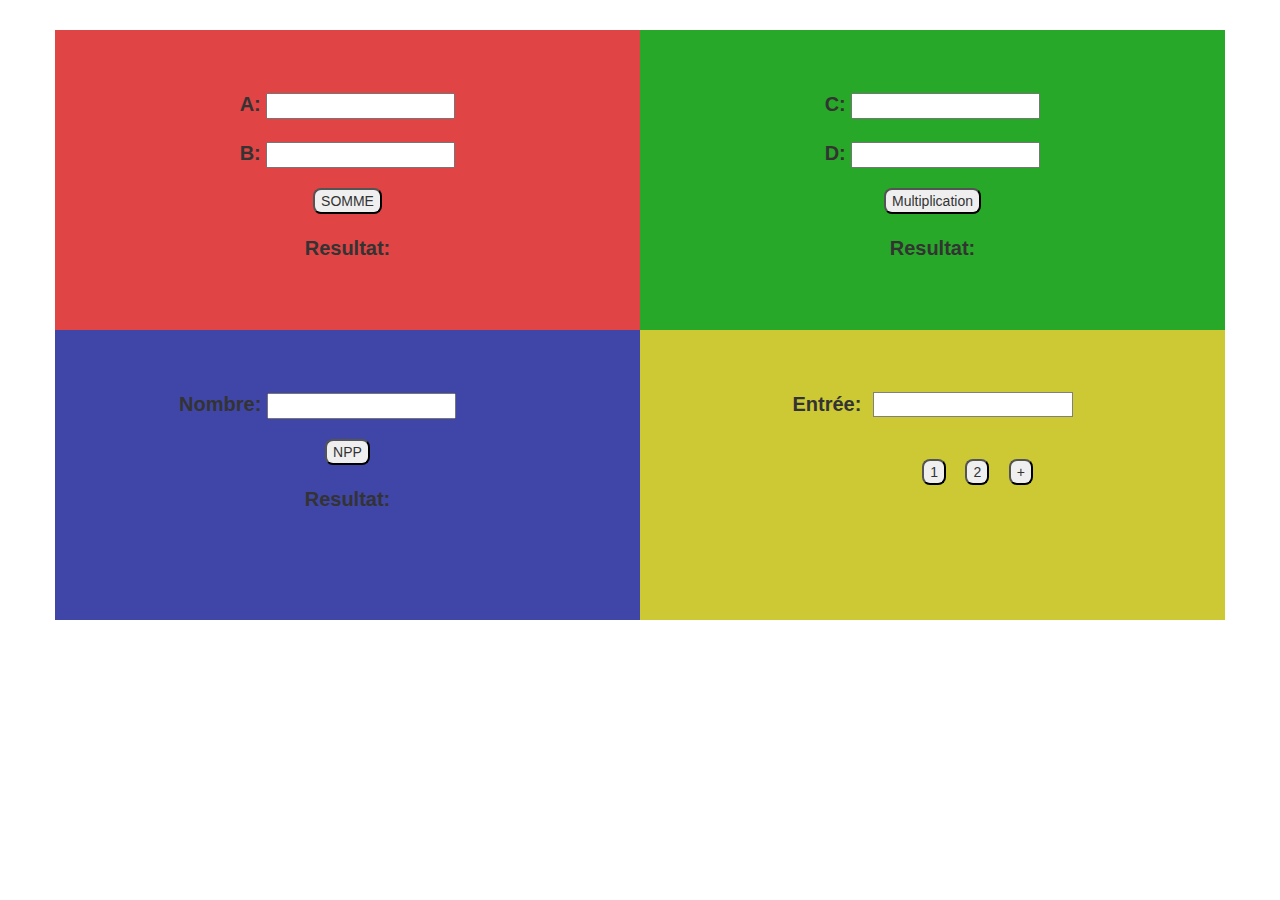
<file: index.html>
<!DOCTYPE html>
<html lang="en">
<head>
    <meta charset="UTF-8">
    <meta name="viewport" content="width=device-width, initial-scale=1.0">
    <meta http-equiv="X-UA-Compatible" content="ie=edge">
    <link rel="stylesheet" href="style.css">
    <link rel="stylesheet" href="bootstrap/css/bootstrap.min.css">
    <title>Calculator</title>
</head>
<body>
    <div class="container">
        <div class="row">
            <div class="col-md-6" id="addition">
                <center>
                    <b>A: </b><input type="number" id="A"><br><br>
                    <b>B: </b><input type="number" id="B"><br><br>
                    <button id="boutton" onclick="calculer();">SOMME</button><br><br>
                    <b>Resultat: </b><b id="res"></b>
                </center>
            </div>
            <div class="col-md-6" id="multiplication">
                <center>
                    <b>C: </b><input type="number" id="C"><br><br>
                    <b>D: </b><input type="number" id="D"><br><br>
                    <button id="boutton" onclick="multiple();">Multiplication</button><br><br>
                    <b>Resultat: </b><b id="res1"></b>
                </center>
            </div>      
        </div>
    </div>  
    <div class="container">
            <div class="row">
                <div class="col-md-6" id="test">
                    <center>
                        <b class="titre">Nombre: </b><input id="nombre"><br><br> 
                        <button id="boutton" onclick="npp();">NPP</button><br><br>
                        <table>
                            <tr>
                                <td>
                                    <b class="result">Resultat: </b>
                                </td>
                                <td>
                                    <b id="nbrp"></b>   
                                </td>
                            </tr>
                            <tr>
                                <td></td>
                                <td>
                                    <b id="pairp"></b>
                                </td>
                            </tr>
                            <tr>
                                <td></td>
                                <td>
                                    <b id="premp"></b>
                                </td>
                            </tr>    
                        </table>
                    </center>
                </div>
                <div class="col-md-6" id="saisie">
                    <center>
                        <table>
                            <tr>
                                <td><b>Entrée: &nbsp</b></td>
                                <td><div class="entre"><b id="entree"></b></div></td>
                            </tr>
                        </table><br><br>
                        <button id="boutton1" onclick="un();">1</button>&nbsp;&nbsp;&nbsp;&nbsp;
                        <button id="boutton" onclick="deux();">2</button>&nbsp;&nbsp;&nbsp;&nbsp;
                        <button id="boutton" onclick="plus();">+</button>
                    </center>
                </div>       
            </div>
        </div>  
    <script type="text/javascript" src="algo.js"></script>
</body>
</html>
</file>
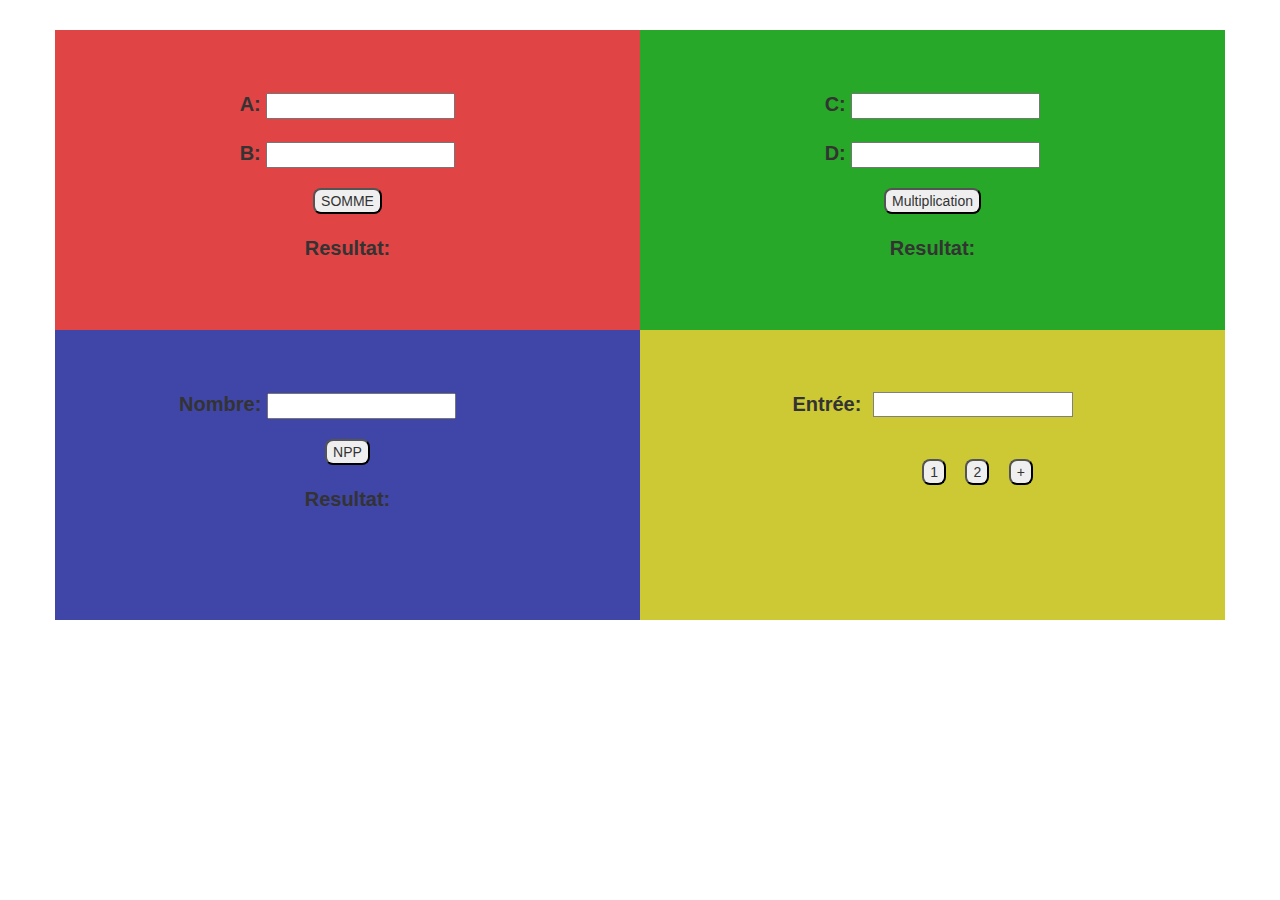
<file: calculer.html>
<!DOCTYPE html>
<html lang="en">
<head>
    <meta charset="UTF-8">
    <meta name="viewport" content="width=device-width, initial-scale=1.0">
    <meta http-equiv="X-UA-Compatible" content="ie=edge">
    <link rel="stylesheet" href="style.css">
    <link rel="stylesheet" href="bootstrap/css/bootstrap.min.css">
    <title>Calculator</title>
</head>
<body>
    <div class="container">
        <div class="row">
            <div class="col-md-6" id="addition">
                <center>
                    <b>A: </b><input type="number" id="A"><br><br>
                    <b>B: </b><input type="number" id="B"><br><br>
                    <button id="boutton" onclick="calculer();">SOMME</button><br><br>
                    <b>Resultat: </b><b id="res"></b>
                </center>
            </div>
            <div class="col-md-6" id="multiplication">
                <center>
                    <b>C: </b><input type="number" id="C"><br><br>
                    <b>D: </b><input type="number" id="D"><br><br>
                    <button id="boutton" onclick="multiple();">Multiplication</button><br><br>
                    <b>Resultat: </b><b id="res1"></b>
                </center>
            </div>      
        </div>
    </div>  
    <div class="container">
            <div class="row">
                <div class="col-md-6" id="test">
                    <center>
                        <b class="titre">Nombre: </b><input id="nombre"><br><br> 
                        <button id="boutton" onclick="npp();">NPP</button><br><br>
                        <table>
                            <tr>
                                <td>
                                    <b class="result">Resultat: </b>
                                </td>
                                <td>
                                    <b id="nbrp"></b>   
                                </td>
                            </tr>
                            <tr>
                                <td></td>
                                <td>
                                    <b id="pairp"></b>
                                </td>
                            </tr>
                            <tr>
                                <td></td>
                                <td>
                                    <b id="premp"></b>
                                </td>
                            </tr>    
                        </table>
                    </center>
                </div>
                <div class="col-md-6" id="saisie">
                    <center>
                        <table>
                            <tr>
                                <td><b>Entrée: &nbsp</b></td>
                                <td><div class="entre"><b id="entree"></b></div></td>
                            </tr>
                        </table><br><br>
                        <button id="boutton1" onclick="un();">1</button>&nbsp;&nbsp;&nbsp;&nbsp;
                        <button id="boutton" onclick="deux();">2</button>&nbsp;&nbsp;&nbsp;&nbsp;
                        <button id="boutton" onclick="plus();">+</button>
                    </center>
                </div>       
            </div>
        </div>  
    <script type="text/javascript" src="calculer.js"></script>
</body>
</html>
</file>
<file: style.css>
#addition{
    margin-top: 30px;
    background-color: rgb(224, 68, 68);
    height: 300px;
    padding-top: 20px;
}
#multiplication{
    margin-top: 30px;
    background-color: rgb(40, 168, 40);
    height: 300px;
    padding-top: 20px;
}
#test{
    background-color: rgb(64, 70, 167);
    height: 290px;
    padding-top: 20px;
}
table{
    text-align: left !important;
}
.titre{
    margin-left: -60px !important;
}
#saisie{
    background-color: rgb(204, 201, 53);
    height: 290px;
    padding-top: 20px;
}
center{
    margin-top: 40px;
}
b{
    font-size: 20px;
}
.entre{
    width: 200px !important;
    height: 25px;
    border: 1px solid white;
    background-color: white;
    border: 1px solid grey;
}
button{
    border-radius: 8px;
}
#boutton1{
    margin-left: 90px !important;
}
</file>
